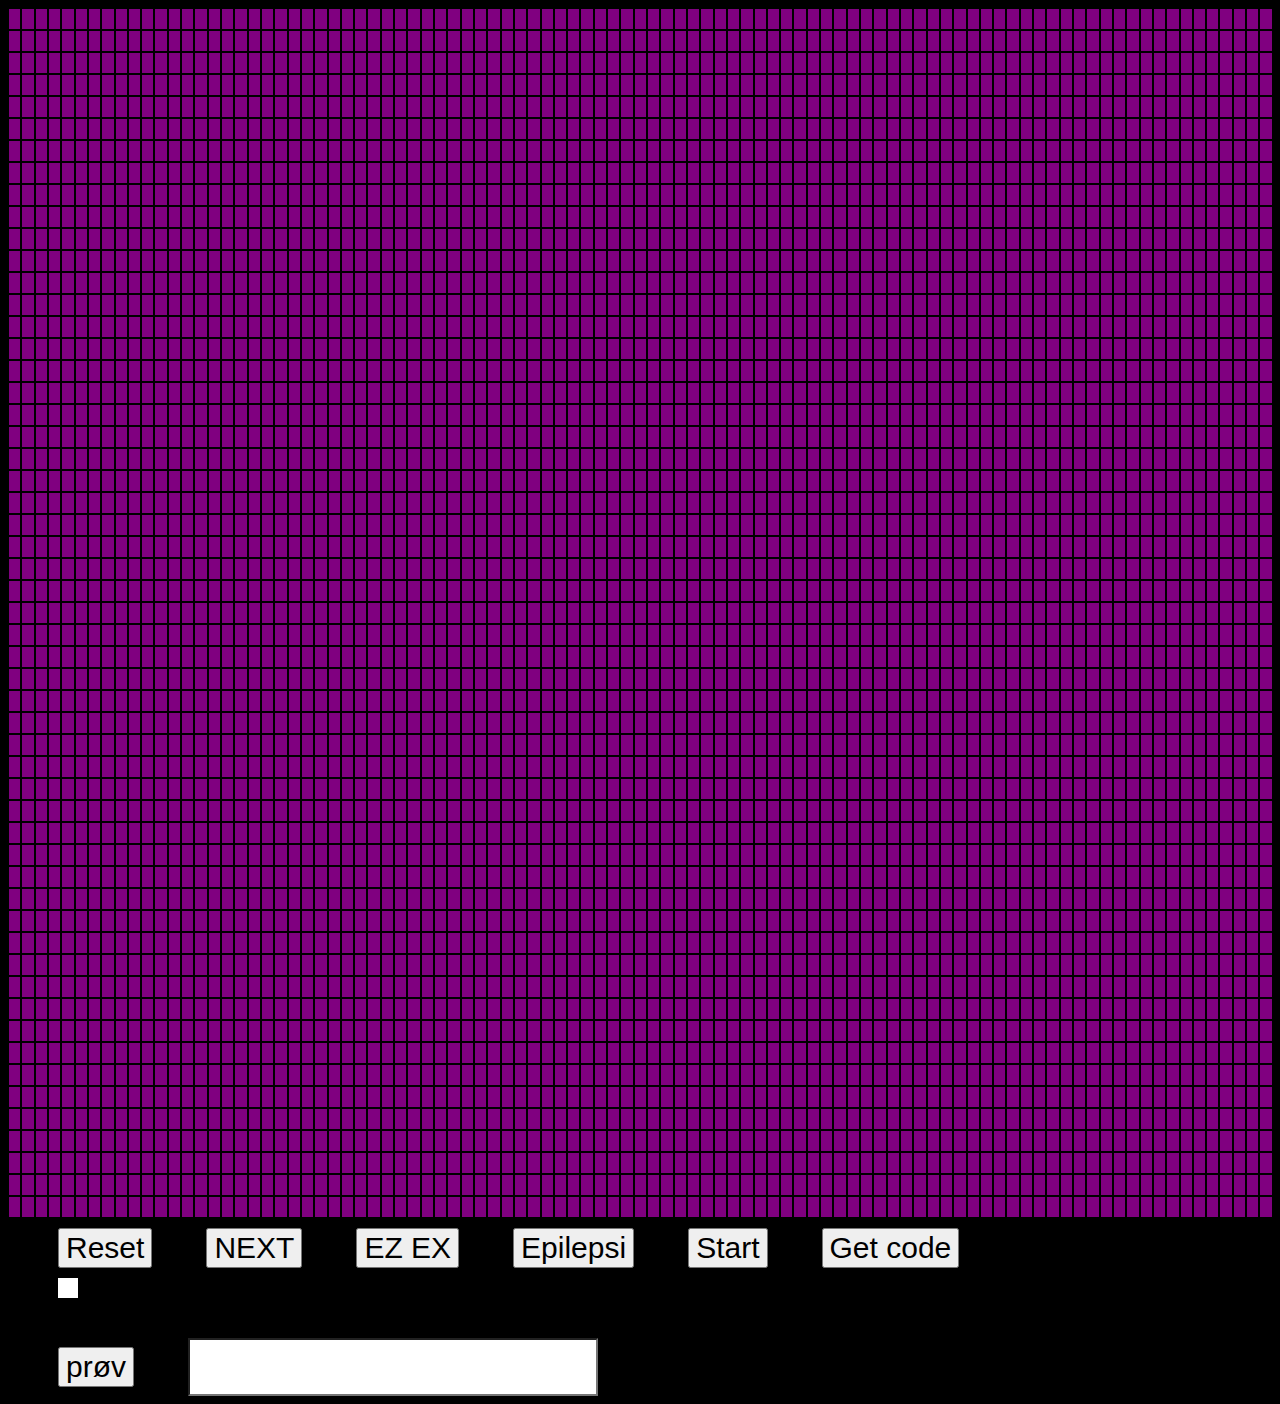
<file: index.html>
<!DOCTYPE html>
<html>
  <head>
    <meta charset="utf-8" />
    <meta http-equiv="X-UA-Compatible" content="IE=edge" />
    <title></title>
    <meta name="description" content="" />
    <meta name="viewport" content="width=device-width, initial-scale=1" />
    <link rel="stylesheet" href="style.css" />
  </head>
  <body>
    <div id="root"></div>
    <aside>
      <div>
        <button onclick="spwanNewBoard(55, 95)">Reset</button>
        <button onclick="nextTick()">NEXT</button>
        <button onclick="decode('55,95,1947,1,94,2,92,1,2,1,92,2,2991')">
          EZ EX
        </button>
        <button onclick="decode('55,95,0,5225')">Epilepsi</button>
        <button id="interTheValButton" onclick="interTheVal()">Start</button>
        <button onclick="getCode()">Get code</button>
      </div>
      <p id="seedDisplay"></p>
      <div>
        <button onclick="decodeInput()">prøv</button>
        <input type="text" id="codeInput" />
      </div>
    </aside>

    <script src="main.js" async defer></script>
  </body>
</html>
</file>
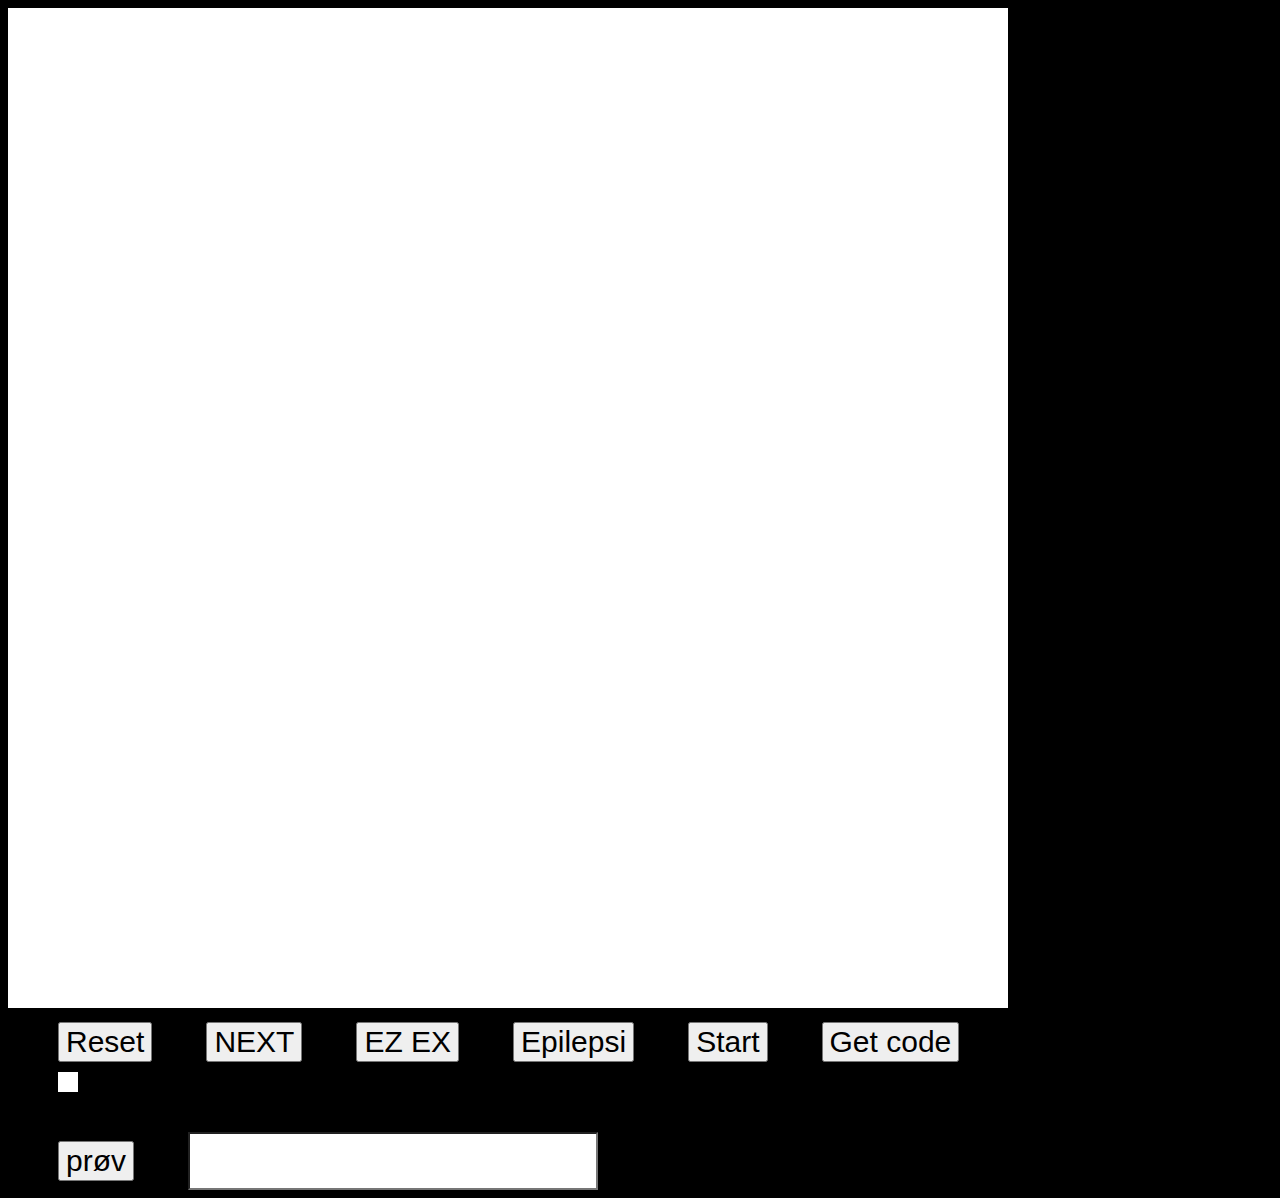
<file: canvasTest/index.html>
<!DOCTYPE html>
<html>
  <head>
    <meta charset="utf-8" />
    <meta http-equiv="X-UA-Compatible" content="IE=edge" />
    <title></title>
    <meta name="description" content="" />
    <meta name="viewport" content="width=device-width, initial-scale=1" />
    <link rel="stylesheet" href="style.css" />
  </head>
  <body>
    <canvas id="gameCanvas" width="1000" height="1000"></canvas>

    <aside>
      <div>
        <button onclick="spwanNewBoard(55, 95)">Reset</button>
        <button onclick="nextTick()">NEXT</button>
        <button onclick="decode('55,95,1947,1,94,2,92,1,2,1,92,2,2991')">
          EZ EX
        </button>
        <button onclick="decode('55,95,0,5225')">Epilepsi</button>
        <button id="interTheValButton" onclick="interTheVal()">Start</button>
        <button onclick="getCode()">Get code</button>
      </div>
      <p id="seedDisplay"></p>
      <div>
        <button onclick="decodeInput()">prøv</button>
        <input type="text" id="codeInput" />
      </div>
    </aside>

    <script src="main.js" async defer></script>
  </body>
</html>
</file>
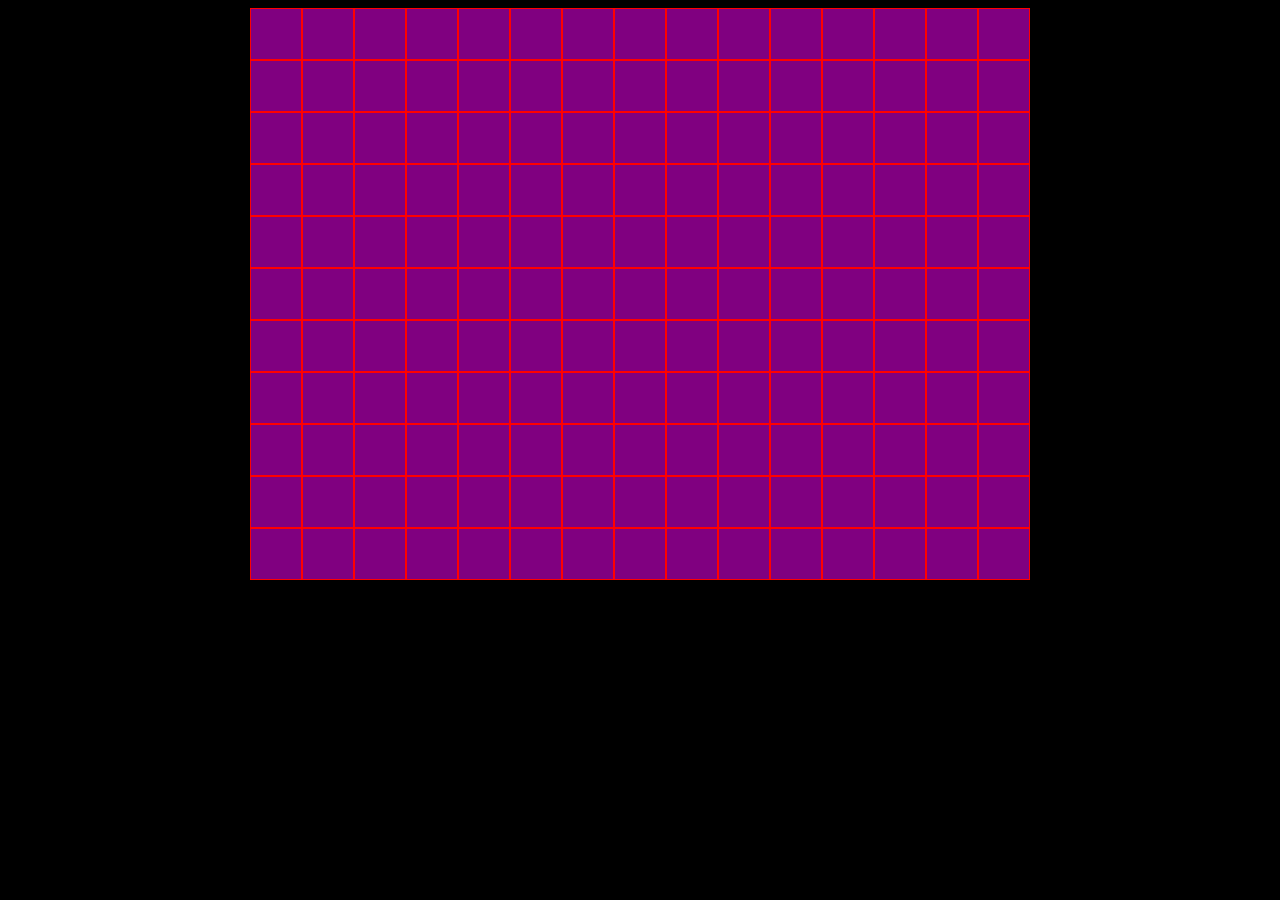
<file: singelArray/index.html>
<!DOCTYPE html>
<html>
  <head>
    <meta charset="utf-8" />
    <meta http-equiv="X-UA-Compatible" content="IE=edge" />
    <title></title>
    <meta name="description" content="" />
    <meta name="viewport" content="width=device-width, initial-scale=1" />
    <link rel="stylesheet" href="style.css" />
  </head>
  <body>
    <div id="root"></div>
    <script src="mian.js" async defer></script>
  </body>
</html>
</file>
<file: style.css>
#root {
}

body {
  background-color: black;
}

main {
  display: flex;
  flex-direction: column;
}

.columnNode div {
  background-color: purple;
  width: 20px;
  height: 20px;
  border: 1px solid black;
}

.columnNode {
  display: flex;
}

.columnNode div.alive {
  background-color: rgb(255, 225, 0);
}

aside {
}

button {
  margin-top: 10px;
  margin-left: 50px;
  font-size: 30px;
}

input,
p {
  background-color: white;
  width: fit-content;
  padding: 10px;
  margin-top: 10px;
  margin-left: 50px;
  font-size: 30px;
}
</file>
<file: canvasTest/style.css>
#root {
}

body {
  background-color: black;
}

main {
  display: flex;
  flex-direction: column;
}

.columnNode div {
  background-color: purple;
  width: 10px;
  height: 10px;
  border: 1px solid black;
}

.columnNode {
  display: flex;
}

.columnNode div.alive {
  background-color: rgb(255, 225, 0);
}

aside {
}

button {
  margin-top: 10px;
  margin-left: 50px;
  font-size: 30px;
}

input,
p {
  background-color: white;
  width: fit-content;
  padding: 10px;
  margin-top: 10px;
  margin-left: 50px;
  font-size: 30px;
}
</file>
<file: singelArray/style.css>
#root {
}

body {
  background-color: black;
  color: white;
}

main {
  display: flex;
  flex-direction: column;
  align-items: center;
}

.columnNode {
  display: flex;
}

.columnNode div {
  width: 50px;
  height: 50px;
  background-color: purple;
  border: solid red 1px;
}

.columnNode div.alive {
  background-color: yellow;
}
</file>
